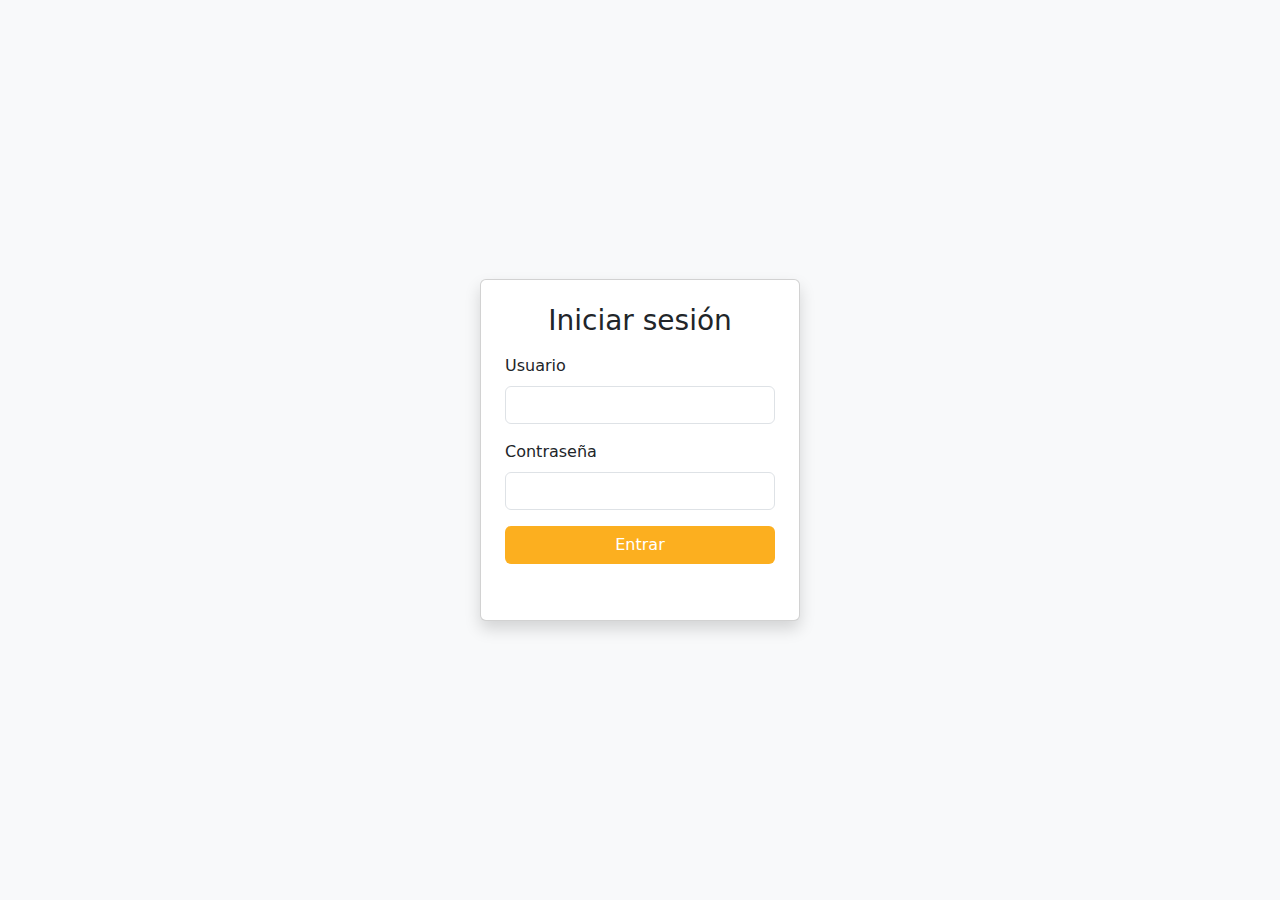
<file: index.html>
<!DOCTYPE html>
<html lang="es">
<head>
    <meta charset="UTF-8">
    <meta name="viewport" content="width=device-width, initial-scale=1.0">
    <title>Sistema de Gestión - Finca Cafetera</title>
      <link href="https://cdn.jsdelivr.net/npm/bootstrap@5.3.3/dist/css/bootstrap.min.css" rel="stylesheet">
    <link rel="stylesheet" href="public/css/index.css">
</head>
<body>
    <div class="container">
          
        <div class="header">
            <h1>☕ Sistema de Gestión - Finca Cafetera</h1>
            <p>Control integral de producción, ventas y administración</p>
        </div>

          
        <div class="nav-menu">
            <div class="nav-buttons">
                <button class="nav-btn active" onclick="showSection('dashboard')">Dashboard</button>
                <button class="nav-btn" onclick="showSection('ingresos')">Ingresos</button>
                <button class="nav-btn" onclick="showSection('egresos')">Egresos</button>
                <button class="nav-btn" onclick="showSection('jornales')">Jornales</button>
                <button class="nav-btn" onclick="showSection('empleados')">Empleados</button>
                <button class="nav-btn" onclick="showSection('cosechas')">Cosechas</button>
                <button class="nav-btn" onclick="showSection('ventas')">Ventas</button>
                <button class="nav-btn" onclick="showSection('reportes')">Reportes</button>
                <button class="nav-btn" onclick="showSection('clientes')">Clientes</button>
            </div>
        </div>

          
        <div id="dashboard" class="content-section active">
            <h2 class="section-title">Dashboard Principal</h2>
            
            <div class="dashboard-cards">
                <div class="dashboard-card">
                    <h3>Ingresos del Mes</h3>
                    <div class="value" id="ingresos-mes">$0</div>
                    <p>Total de ingresos</p>
                </div>
                <div class="dashboard-card">
                    <h3>Egresos del Mes</h3>
                    <div class="value" id="egresos-mes">$0</div>
                    <p>Total de gastos</p>
                </div>
                <div class="dashboard-card">
                    <h3>Café Cosechado</h3>
                    <div class="value" id="cafe-cosechado">0 kg</div>
                    <p>Este mes</p>
                </div>
                <div class="dashboard-card">
                    <h3>Café Vendido</h3>
                    <div class="value" id="cafe-vendido">0 kg</div>
                    <p>Este mes</p>
                </div>
            </div>

            <div class="alert alert-warning">
                <strong>Recordatorio:</strong> Tienes 3 pagos de jornales pendientes para esta semana.
            </div>

            <h3 style="color: #8B4513; margin-bottom: 15px;">Actividad Reciente</h3>
            <div class="table-container">
                <table class="data-table">
                    <thead>
                        <tr>
                            <th>Fecha</th>
                            <th>Tipo</th>
                            <th>Descripción</th>
                            <th>Monto</th>
                        </tr>
                    </thead>
                    <tbody id="actividad-reciente">
                        <tr>
                            <td>2024-01-15</td>
                            <td>Ingreso</td>
                            <td>Venta de café premium</td>
                            <td>$1,250,000</td>
                        </tr>
                        <tr>
                            <td>2024-01-14</td>
                            <td>Egreso</td>
                            <td>Compra de fertilizantes</td>
                            <td>$350,000</td>
                        </tr>
                    </tbody>
                </table>
            </div>
        </div>

          
        <div id="ingresos" class="content-section">
            <h2 class="section-title">Gestión de Ingresos</h2>
            
            <div class="form-grid">
                <div>
                    <h3 style="color: #8B4513; margin-bottom: 20px;">Registrar Nuevo Ingreso</h3>
                    <form id="form-ingresos">
                        <div class="form-group">xx
                            <label for="tipo-ingreso">Tipo de Ingreso</label>
                            <select id="tipo-ingreso" required>
                                <option value="">Seleccionar tipo</option>
                                <option value="venta-cafe">Venta de Café</option>
                                <option value="subproductos">Subproductos</option>
                                <option value="alquiler">Alquiler</option>
                                <option value="otros">Otros</option>
                            </select>
                        </div>
                        <div class="form-group">
                            <label for="fecha-ingreso">Fecha</label>
                            <input type="date" id="fecha-ingreso" required>
                        </div>
                        <div class="form-group">
                            <label for="cliente-ingreso">Cliente</label>
                            <input type="text" id="cliente-ingreso" placeholder="Nombre del cliente">
                        </div>
                        <div class="form-group">
                            <label for="cantidad-ingreso">Cantidad (kg)</label>
                            <input type="number" id="cantidad-ingreso" step="0.01" placeholder="0.00">
                        </div>
                        <div class="form-group">
                            <label for="precio-unitario">Precio por kg</label>
                            <input type="number" id="precio-unitario" step="0.01" placeholder="0.00">
                        </div>
                        <div class="form-group">
                            <label for="monto-ingreso">Monto Total</label>
                            <input type="number" id="monto-ingreso" step="0.01" placeholder="0.00" required>
                        </div>
                        <div class="form-group">
                            <label for="descripcion-ingreso">Descripción</label>
                            <textarea id="descripcion-ingreso" rows="3" placeholder="Detalles adicionales"></textarea>
                        </div>
                        <button type="submit" class="btn-primary">Registrar Ingreso</button>
                    </form>
                </div>
                
                <div>
                    <h3 style="color: #8B4513; margin-bottom: 20px;">Resumen de Ingresos</h3>
                    <div class="stats-grid">
                        <div class="stat-item">
                            <div class="label">Hoy</div>
                            <div class="value">$0</div>
                        </div>
                        <div class="stat-item">
                            <div class="label">Esta Semana</div>
                            <div class="value">$0</div>
                        </div>
                        <div class="stat-item">
                            <div class="label">Este Mes</div>
                            <div class="value">$0</div>
                        </div>
                        <div class="stat-item">
                            <div class="label">Este Año</div>
                            <div class="value">$0</div>
                        </div>
                    </div>
                </div>
            </div>

            <h3 style="color: #8B4513; margin-bottom: 15px;">Historial de Ingresos</h3>
            <div class="table-container">
                <table class="data-table">
                    <thead>
                        <tr>
                            <th>Fecha</th>
                            <th>Tipo</th>
                            <th>Cliente</th>
                            <th>Cantidad</th>
                            <th>Precio/kg</th>
                            <th>Total</th>
                            <th>Acciones</th>
                        </tr>
                    </thead>
                    <tbody id="tabla-ingresos">
                         
                    </tbody>
                </table>
            </div>
        </div>

          
        <div id="egresos" class="content-section">
            <h2 class="section-title">Gestión de Egresos</h2>
            
            <div class="form-grid">
                <div>
                    <h3 style="color: #8B4513; margin-bottom: 20px;">Registrar Nuevo Egreso</h3>
                    <form id="form-egresos">
                        <div class="form-group">
                            <label for="tipo-egreso">Tipo de Egreso</label>
                            <select id="tipo-egreso" required>
                                <option value="">Seleccionar tipo</option>
                                <option value="insumos">Insumos</option>
                                <option value="salarios">Salarios</option>
                                <option value="mantenimiento">Mantenimiento</option>
                                <option value="servicios">Servicios</option>
                                <option value="otros">Otros</option>
                            </select>
                        </div>
                        <div class="form-group">
                            <label for="fecha-egreso">Fecha</label>
                            <input type="date" id="fecha-egreso" required>
                        </div>
                        <div class="form-group">
                            <label for="proveedor-egreso">Proveedor</label>
                            <input type="text" id="proveedor-egreso" placeholder="Nombre del proveedor">
                        </div>
                        <div class="form-group">
                            <label for="monto-egreso">Monto</label>
                            <input type="number" id="monto-egreso" step="0.01" placeholder="0.00" required>
                        </div>
                        <div class="form-group">
                            <label for="descripcion-egreso">Descripción</label>
                            <textarea id="descripcion-egreso" rows="3" placeholder="Detalles del gasto"></textarea>
                        </div>
                        <button type="submit" class="btn-primary">Registrar Egreso</button>
                    </form>
                </div>
                
                <div>
                    <h3 style="color: #8B4513; margin-bottom: 20px;">Resumen de Egresos</h3>
                    <div class="stats-grid">
                        <div class="stat-item">
                            <div class="label">Hoy</div>
                            <div class="value">$0</div>
                        </div>
                        <div class="stat-item">
                            <div class="label">Esta Semana</div>
                            <div class="value">$0</div>
                        </div>
                        <div class="stat-item">
                            <div class="label">Este Mes</div>
                            <div class="value">$0</div>
                        </div>
                        <div class="stat-item">
                            <div class="label">Este Año</div>
                            <div class="value">$0</div>
                        </div>
                    </div>
                </div>
            </div>

            <h3 style="color: #8B4513; margin-bottom: 15px;">Historial de Egresos</h3>
            <div class="table-container">
                <table class="data-table">
                    <thead>
                        <tr>
                            <th>Fecha</th>
                            <th>Tipo</th>
                            <th>Proveedor</th>
                            <th>Monto</th>
                            <th>Descripción</th>
                            <th>Acciones</th>
                        </tr>
                    </thead>
                    <tbody id="tabla-egresos">
                          
                    </tbody>
                </table>
            </div>
        </div>

          
        <div id="jornales" class="content-section">
            <h2 class="section-title">Gestión de Jornales</h2>
            
            <div class="form-grid">
                <div>
                    <h3 style="color: #8B4513; margin-bottom: 20px;">Registrar Jornal</h3>
                    <form id="form-jornales">
                        <div class="form-group">
                            <label for="empleado-jornal">Empleado</label>
                            <select id="empleado-jornal" required>
                                <!-- Opciones se llenarán dinámicamente -->
                            </select>
                        </div>
                        <div class="form-group">
                            <label for="fecha-jornal">Fecha</label>
                            <input type="date" id="fecha-jornal" required>
                        </div>
                        <div class="form-group">
                            <label for="horas-trabajadas">Horas Trabajadas</label>
                            <input type="number" id="horas-trabajadas" step="0.5" required disabled>
                        </div>
                        <div class="form-group">
                            <label for="tarifa-hora">Tarifa por Hora</label>
                            <input type="number" id="tarifa-hora" step="0.01" placeholder="15000.00" required>
                        </div>
                        <div class="form-group">
                            <label for="actividad-jornal">Actividad Realizada</label>
                            <select id="actividad-jornal">
                                <option value="cosecha">Cosecha</option>
                                <option value="siembra">Siembra</option>
                                <option value="mantenimiento">Mantenimiento</option>
                                <option value="limpieza">Limpieza</option>
                                <option value="otros">Otros</option>
                            </select>
                        </div>
                        <div class="form-group">
                            <label for="total-jornal">Total a Pagar</label>
                            <input type="number" id="total-jornal" step="0.01" readonly>
                        </div>
                        <button type="submit" class="btn-primary">Registrar Jornal</button>
                    </form>
                </div>
            </div>

            <h3 style="color: #8B4513; margin-bottom: 15px;">Historial de Jornales</h3>
            <div class="table-container">
                <table class="data-table">
                    <thead>
                        <tr>
                            <th>Fecha</th>
                            <th>Empleado</th>
                            <th>Horas</th>
                            <th>Tarifa/Hora</th>
                            <th>Actividad</th>
                            <th>Total</th>
                            <th>Estado</th>
                        </tr>
                    </thead>
                    <tbody id="tabla-jornales">
                          
                    </tbody>
                </table>
            </div>
        </div>

          
        <div id="empleados" class="content-section">
            <h2 class="section-title">Gestión de Empleados</h2>
            <div class="empleados-header" style="display: flex; justify-content: flex-end; margin-bottom: 15px;">
                <button class="btn-primary" id="btnAgregarEmpleado">+ Agregar Empleado</button>
            </div>
            <div class="table-container">
                <table class="data-table">
                    <thead>
                        <tr>
                            <th>Nombre</th>
                            <th>Horas Trabajadas por Mes</th>
                            <th>Estado</th>
                            <th>Acciones</th>
                        </tr>
                    </thead>
                    <tbody id="tabla-empleados">
                        <!-- Se llenará dinámicamente -->
                    </tbody>
                </table>
            </div>
            <!-- Modal Empleado -->
            <div class="modal fade" id="modalEmpleado" tabindex="-1" aria-labelledby="modalEmpleadoLabel" aria-hidden="true">
              <div class="modal-dialog">
                <form id="formEmpleado">
                  <div class="modal-content">
                    <div class="modal-header">
                      <h5 class="modal-title" id="modalEmpleadoLabel">Agregar Empleado</h5>
                      <button type="button" class="btn-close" data-bs-dismiss="modal"></button>
                    </div>
                    <div class="modal-body">
                      <input type="hidden" id="empleadoId">
                      <div class="form-group">
                        <label for="nombreEmpleado">Nombre</label>
                        <input type="text" class="form-control" id="nombreEmpleado" required>
                      </div>
                      <div class="form-group">
                        <label for="horasEmpleado">Horas Trabajadas por Mes</label>
                        <input type="number" class="form-control" id="horasEmpleado" required>
                      </div>
                      <div class="form-group">
                        <label for="estadoEmpleado">Estado</label>
                        <select class="form-control" id="estadoEmpleado" required>
                          <option value="Activo">Activo</option>
                          <option value="Inactivo">Inactivo</option>
                        </select>
                      </div>
                    </div>
                    <div class="modal-footer">
                      <button type="submit" class="btn btn-success">Guardar</button>
                      <button type="button" class="btn btn-secondary" data-bs-dismiss="modal">Cancelar</button>
                    </div>
                  </div>
                </form>
              </div>
            </div>
        </div>

          
        <div id="cosechas" class="content-section">
            <h2 class="section-title">Registro de Cosechas</h2>
            
            <div class="form-grid">
                <div>
                    <h3 style="color: #8B4513; margin-bottom: 20px;">Registrar Cosecha</h3>
                    <form id="form-cosechas">
                        <div class="form-group">
                            <label for="fecha-cosecha">Fecha de Cosecha</label>
                            <input type="date" id="fecha-cosecha" required>
                        </div>
                        <div class="form-group">
                            <label for="lote-cosecha">Lote</label>
                            <input type="text" id="lote-cosecha" placeholder="Ej: Lote A1" required>
                        </div>
                        <div class="form-group">
                            <label for="kilos-cosechados">Kilos Cosechados</label>
                            <input type="number" id="kilos-cosechados" step="0.01" placeholder="0.00" required>
                        </div>
                        <div class="form-group">
                            <label for="calidad-cafe">Calidad del Café</label>
                            <select id="calidad-cafe" required>
                                <option value="">Seleccionar calidad</option>
                                <option value="premium">Premium</option>
                                <option value="especial">Especial</option>
                                <option value="estandar">Estándar</option>
                                <option value="comercial">Comercial</option>
                            </select>
                        </div>
                        <div class="form-group">
                            <label for="empleados-cosecha">Empleados Participantes</label>
                            <input type="text" id="empleados-cosecha" placeholder="Nombres separados por comas">
                        </div>
                        <div class="form-group">
                            <label for="observaciones-cosecha">Observaciones</label>
                            <textarea id="observaciones-cosecha" rows="3" placeholder="Condiciones climáticas, estado del cultivo, etc."></textarea>
                        </div>
                        <button type="submit" class="btn-primary">Registrar Cosecha</button>
                    </form>
                </div>
                
                <div>
                    <h3 style="color: #8B4513; margin-bottom: 20px;">Estadísticas de Cosecha</h3>
                    <div class="stats-grid">
                        <div class="stat-item">
                            <div class="label">Total Este Mes</div>
                            <div class="value">1,250 kg</div>
                        </div>
                        <div class="stat-item">
                            <div class="label">Promedio Diario</div>
                            <div class="value">45 kg</div>
                        </div>
                        <div class="stat-item">
                            <div class="label">Mejor Día</div>
                            <div class="value">85 kg</div>
                        </div>
                        <div class="stat-item">
                            <div class="label">Calidad Premium</div>
                            <div class="value">65%</div>
                        </div>
                    </div>
                    
                    <h4 style="color: #8B4513; margin: 20px 0 10px;">Distribución por Calidad</h4>
                    <div class="stats-grid">
                        <div class="stat-item">
                            <div class="label">Premium</div>
                            <div class="value">812 kg</div>
                        </div>
                        <div class="stat-item">
                            <div class="label">Especial</div>
                            <div class="value">250 kg</div>
                        </div>
                        <div class="stat-item">
                            <div class="label">Estándar</div>
                            <div class="value">188 kg</div>
                        </div>
                    </div>
                </div>
            </div>

            <h3 style="color: #8B4513; margin-bottom: 15px;">Historial de Cosechas</h3>
            <div class="table-container">
                <table class="data-table">
                    <thead>
                        <tr>
                            <th>Fecha</th>
                            <th>Lote</th>
                            <th>Kilos</th>
                            <th>Calidad</th>
                            <th>Empleados</th>
                            <th>Estado</th>
                            <th>Acciones</th>
                        </tr>
                    </thead>
                    <tbody id="tabla-cosechas">
                          
                    </tbody>
                </table>
            </div>
        </div>

         
        <div id="ventas" class="content-section">
            <h2 class="section-title">Registro de Ventas</h2>
            
            <div class="form-grid">
                <div>
                    <h3 style="color: #8B4513; margin-bottom: 20px;">Registrar Venta</h3>
                    <form id="form-ventas">
                        <div class="form-group">
                            <label for="fecha-venta">Fecha de Venta</label>
                            <input type="date" id="fecha-venta" required>
                        </div>
                        <div class="form-group">
                            <label for="cliente-venta">Cliente</label>
                            <input type="text" id="cliente-venta" placeholder="Nombre del cliente" required>
                        </div>
                        <div class="form-group">
                            <label for="kilos-vendidos">Kilos Vendidos</label>
                            <input type="number" id="kilos-vendidos" step="0.01" placeholder="0.00" required>
                        </div>
                        <div class="form-group">
                            <label for="precio-venta">Precio por Kilo</label>
                            <input type="number" id="precio-venta" step="0.01" placeholder="0.00" required>
                        </div>
                        <div class="form-group">
                            <label for="calidad-vendida">Calidad</label>
                            <select id="calidad-vendida" required>
                                <option value="">Seleccionar calidad</option>
                                <option value="premium">Premium</option>
                                <option value="especial">Especial</option>
                                <option value="estandar">Estándar</option>
                                <option value="comercial">Comercial</option>
                            </select>
                        </div>
                        <div class="form-group">
                            <label for="total-venta">Total Venta</label>
                            <input type="number" id="total-venta" step="0.01" readonly>
                        </div>
                        <div class="form-group">
                            <label for="forma-pago">Forma de Pago</label>
                            <select id="forma-pago" required>
                                <option value="">Seleccionar</option>
                                <option value="efectivo">Efectivo</option>
                                <option value="transferencia">Transferencia</option>
                                <option value="credito">Crédito</option>
                            </select>
                        </div>
                        <button type="submit" class="btn-primary">Registrar Venta</button>
                    </form>
                </div>
                
                <div>
                    <h3 style="color: #8B4513; margin-bottom: 20px;">Resumen de Ventas</h3>
                    <div class="stats-grid">
                        <div class="stat-item">
                            <div class="label">Ventas Hoy</div>
                            <div class="value">$450,000</div>
                        </div>
                        <div class="stat-item">
                            <div class="label">Kilos Vendidos</div>
                            <div class="value">125 kg</div>
                        </div>
                        <div class="stat-item">
                            <div class="label">Precio Promedio</div>
                            <div class="value">$3,600/kg</div>
                        </div>
                        <div class="stat-item">
                            <div class="label">Clientes Atendidos</div>
                            <div class="value">8</div>
                        </div>
                    </div>
                    
                    <h4 style="color: #8B4513; margin: 20px 0 10px;">Top Clientes del Mes</h4>
                    <div class="table-container">
                        <table class="data-table">
                            <thead>
                                <tr>
                                    <th>Cliente</th>
                                    <th>Kilos</th>
                                    <th>Total</th>
                                </tr>
                            </thead>
                            <tbody>
                                <tr>
                                    <td>Café Premium S.A.</td>
                                    <td>450 kg</td>
                                    <td>$1,620,000</td>
                                </tr>
                                <tr>
                                    <td>Tostadora Central</td>
                                    <td>320 kg</td>
                                    <td>$1,152,000</td>
                                </tr>
                                <tr>
                                    <td>Exportadora del Valle</td>
                                    <td>280 kg</td>
                                    <td>$1,008,000</td>
                                </tr>
                            </tbody>
                        </table>
                    </div>
                </div>
            </div>

            <h3 style="color: #8B4513; margin-bottom: 15px;">Historial de Ventas</h3>
            <div class="table-container">
                <table class="data-table">
                    <thead>
                        <tr>
                            <th>Fecha</th>
                            <th>Cliente</th>
                            <th>Kilos</th>
                            <th>Precio/kg</th>
                            <th>Calidad</th>
                            <th>Total</th>
                            <th>Pago</th>
                        </tr>
                    </thead>
                    <tbody id="tabla-ventas">
                          
                    </tbody>
                </table>
            </div>
        </div>

        <div id="clientes" class="content-section">
            <h2 class="section-title">Gestión de clientes</h2>


            <div class="clientes-header">
                <a href="app/views/form/registroCliente.html" class="btn-primary">+ Registrar Cliente</a>
            </div>
            <div class="table-container">
                <table class="data-table">
                    <thead>
                    <tr>
                        <th>Nombre del Cliente</th>
                        <th>Cantidad Comprada</th>
                        <th>Tipo</th>
                        <th>Acciones</th>
                    </tr>
                    </thead>
                    <tbody id="tabla-ingresos">
                    <tr>
                        <td>Café Especial S.A.S</td>
                        <td>50 kg</td>
                        <td>Empresa</td>
                        <td>
                        <button class="btn btn-sm btn-warning me-1" onclick="editarIngreso(this)">Editar</button>
                        <button class="btn btn-sm btn-danger" onclick="eliminarIngreso(this)">Eliminar</button>
                        </td>
                    </tr>
                    </tbody>
                </table>
            </div>
        </div>


          
        <div id="reportes" class="content-section">
            <h2 class="section-title">Reportes y Análisis</h2>
            
            <div class="form-grid">
                <div>
                    <h3 style="color: #8B4513; margin-bottom: 20px;">Generar Reporte</h3>
                    <form id="form-reportes">
                        <div class="form-group">
                            <label for="tipo-reporte">Tipo de Reporte</label>
                            <select id="tipo-reporte" required>
                                <option value="">Seleccionar tipo</option>
                                <option value="financiero">Reporte Financiero</option>
                                <option value="produccion">Reporte de Producción</option>
                                <option value="ventas">Reporte de Ventas</option>
                                <option value="jornales">Reporte de Jornales</option>
                                <option value="inventario">Inventario de Café</option>
                            </select>
                        </div>
                        <div class="form-group">
                            <label for="fecha-inicio">Fecha Inicio</label>
                            <input type="date" id="fecha-inicio" required>
                        </div>
                        <div class="form-group">
                            <label for="fecha-fin">Fecha Fin</label>
                            <input type="date" id="fecha-fin" required>
                        </div>
                        <div class="form-group">
                            <label for="formato-reporte">Formato</label>
                            <select id="formato-reporte">
                                <option value="pdf">PDF</option>
                                <option value="excel">Excel</option>
                                <option value="web">Ver en Pantalla</option>
                            </select>
                        </div>
                        <button type="submit" class="btn-primary">Generar Reporte</button>
                    </form>
                </div>
                
                <div>
                    <h3 style="color: #8B4513; margin-bottom: 20px;">Análisis Rápido</h3>
                    <div class="dashboard-cards">
                        <div class="dashboard-card">
                            <h3>Rentabilidad</h3>
                            <div class="value">68%</div>
                            <p>Margen de ganancia</p>
                        </div>
                        <div class="dashboard-card">
                            <h3>Productividad</h3>
                            <div class="value">2.3 kg/día</div>
                            <p>Por empleado</p>
                        </div>
                    </div>
                </div>
            </div>

            <h3 style="color: #8B4513; margin-bottom: 15px;">Resumen Financiero del Mes</h3>
            <div class="stats-grid">
                <div class="stat-item">
                    <div class="label">Total Ingresos</div>
                    <div class="value">$4,850,000</div>
                </div>
                <div class="stat-item">
                    <div class="label">Total Egresos</div>
                    <div class="value">$1,920,000</div>
                </div>
                <div class="stat-item">
                    <div class="label">Utilidad Neta</div>
                    <div class="value">$2,930,000</div>
                </div>
                <div class="stat-item">
                    <div class="label">Margen</div>
                    <div class="value">60.4%</div>
                </div>
            </div>

            <div class="table-container">
                <h4 style="color: #8B4513; margin: 20px 0 10px;">Comparativo Mensual</h4>
                <table class="data-table">
                    <thead>
                        <tr>
                            <th>Mes</th>
                            <th>Ingresos</th>
                            <th>Egresos</th>
                            <th>Utilidad</th>
                            <th>Kg Cosechados</th>
                            <th>Kg Vendidos</th>
                        </tr>
                    </thead>
                    <tbody>
                        <tr>
                            <td>Enero 2024</td>
                            <td>$4,850,000</td>
                            <td>$1,920,000</td>
                            <td>$2,930,000</td>
                            <td>1,250 kg</td>
                            <td>1,180 kg</td>
                        </tr>
                        <tr>
                            <td>Diciembre 2023</td>
                            <td>$4,200,000</td>
                            <td>$1,680,000</td>
                            <td>$2,520,000</td>
                            <td>1,100 kg</td>
                            <td>1,050 kg</td>
                        </tr>
                        <tr>
                            <td>Noviembre 2023</td>
                            <td>$3,950,000</td>
                            <td>$1,580,000</td>
                            <td>$2,370,000</td>
                            <td>1,050 kg</td>
                            <td>980 kg</td>
                        </tr>
                    </tbody>
                </table>
            </div>
        </div>
    </div>

     <script src="https://cdn.jsdelivr.net/npm/bootstrap@5.3.3/dist/js/bootstrap.bundle.min.js"></script>

    <script src="public/js/index.js"></script>
    <script src="public/js/empleado.js"></script>
</body>
</html>
    <script src="public/js/empleado.js"></script>
</body>
</html>
</file>
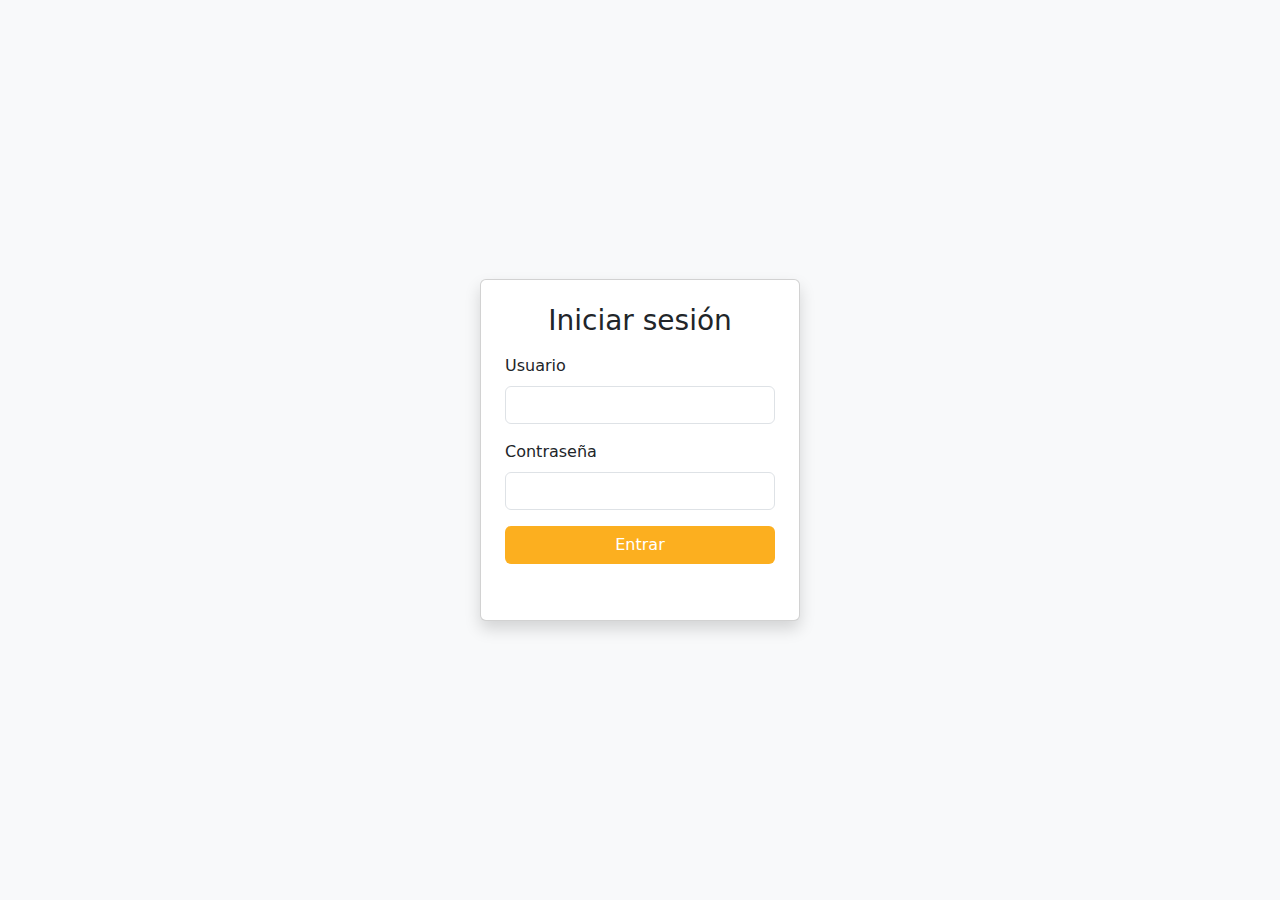
<file: login.html>
<!DOCTYPE html>
<html lang="es">
<head>
  <meta charset="UTF-8">
  <title>Login</title>
  <link href="https://cdn.jsdelivr.net/npm/bootstrap@5.3.3/dist/css/bootstrap.min.css" rel="stylesheet">
</head>
<body class="bg-light d-flex justify-content-center align-items-center vh-100">
  <div class="card p-4 shadow" style="width: 320px;">
    <h3 class="text-center mb-3">Iniciar sesión</h3>
    <form id="loginForm">
      <div class="mb-3">
        <label class="form-label">Usuario</label>
        <input type="text" name="username" class="form-control" required>
      </div>
      <div class="mb-3">
        <label class="form-label">Contraseña</label>
        <input type="password" name="password" class="form-control" required>
      </div>
      <button type="submit" class="btn w-100" style="background-color: rgba(252, 164, 0, 0.877); color: white;">Entrar</button>
    </form>
    <p class="text-danger text-center mt-3" id="msg"></p>
  </div>

  <script>
  document.getElementById('loginForm').addEventListener('submit', async e => {
    e.preventDefault();
    const data = new FormData(e.target);
    const res = await fetch('../app/requests/request2.php', { method: 'POST', body: data });
    const text = await res.text();
    if (text.includes('OK')) {
      // guardar sesión local simulada
      localStorage.setItem('login', '1');
      window.location.href = 'index.html';
    } else {
      document.getElementById('msg').textContent = text;
    }
  });
  </script>
</body>
</html>
</file>
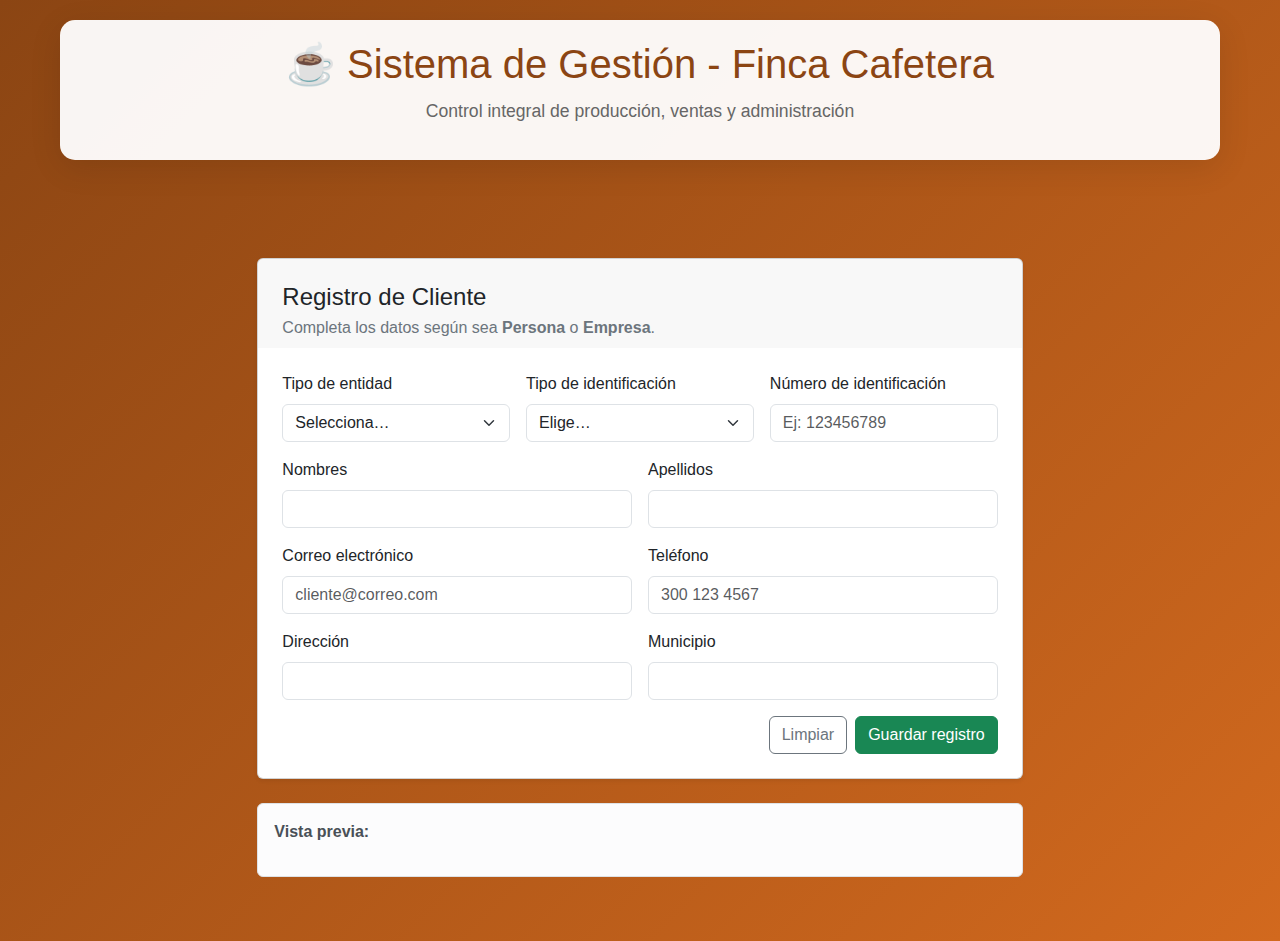
<file: app/views/form/registroCliente.html>
<!DOCTYPE html>
<html lang="es">
<head>
  <meta charset="utf-8" />
  <meta name="viewport" content="width=device-width, initial-scale=1" />
  <title>Sistema de Gestión - Finca Cafetera | Registro de Cliente</title>
  <link href="https://cdn.jsdelivr.net/npm/bootstrap@5.3.3/dist/css/bootstrap.min.css" rel="stylesheet">
  <link rel="stylesheet" href="../../../public/css/style.css">
</head>
<body>
   <div class="container">
          
        <div class="header">
            <h1>☕ Sistema de Gestión - Finca Cafetera</h1>
            <p>Control integral de producción, ventas y administración</p>
        </div>
   </div>

  <!-- MAIN -->
  <main class="container py-4 py-md-5">
    <div class="row justify-content-center">
      <div class="col-lg-10 col-xl-8">
        <div class="card shadow-sm">
          <div class="card-header p-4 pb-0 border-0">
            <h1 class="h4 mb-1">Registro de Cliente</h1>
            <p class="text-secondary mb-2">
              Completa los datos según sea <strong>Persona</strong> o <strong>Empresa</strong>.
            </p>
          </div>
          <div class="card-body p-4">
            <form id="formRegistro" class="row g-3 needs-validation" novalidate>
              
              <!-- Tipo de cliente: persona/empresa -->
              <div class="col-md-4">
                <label for="tipoEntidad" class="form-label required">Tipo de entidad</label>
                <select id="tipoEntidad" class="form-select" required>
                  <option value="" selected disabled>Selecciona…</option>
                  <option value="persona">Persona Natural</option>
                  <option value="empresa">Empresa</option>
                </select>
                <div class="invalid-feedback">Selecciona si es persona o empresa.</div>
              </div>

              <!-- Persona natural -->
              <div class="col-md-4 persona-field">
                <label for="tipoId" class="form-label required">Tipo de identificación</label>
                <select id="tipoId" class="form-select">
                  <option value="" selected disabled>Elige…</option>
                  <option value="CC">Cédula de Ciudadanía (CC)</option>
                  <option value="CE">Cédula de Extranjería (CE)</option>
                  <option value="PAS">Pasaporte</option>
                </select>
              </div>
              <div class="col-md-4 persona-field">
                <label for="numeroId" class="form-label required">Número de identificación</label>
                <input type="text" class="form-control" id="numeroId" placeholder="Ej: 123456789">
              </div>
              <div class="col-md-6 persona-field">
                <label for="nombres" class="form-label required">Nombres</label>
                <input type="text" class="form-control" id="nombres">
              </div>
              <div class="col-md-6 persona-field">
                <label for="apellidos" class="form-label required">Apellidos</label>
                <input type="text" class="form-control" id="apellidos">
              </div>

              <!-- Empresa -->
              <div class="col-md-6 empresa-field d-none">
                <label for="nit" class="form-label required">NIT</label>
                <input type="text" class="form-control" id="nit" placeholder="Ej: 900123456-7">
              </div>
              <div class="col-md-6 empresa-field d-none">
                <label for="razonSocial" class="form-label required">Nombre o Razón Social</label>
                <input type="text" class="form-control" id="razonSocial" placeholder="Ej: Café Especial S.A.S">
              </div>

              <!-- Contacto -->
              <div class="col-md-6">
                <label for="correo" class="form-label required">Correo electrónico</label>
                <input type="email" class="form-control" id="correo" placeholder="cliente@correo.com">
              </div>
              <div class="col-md-6">
                <label for="telefono" class="form-label required">Teléfono</label>
                <input type="tel" class="form-control" id="telefono" placeholder="300 123 4567">
              </div>

              <!-- Dirección -->
              <div class="col-md-6">
                <label for="direccion" class="form-label">Dirección</label>
                <input type="text" class="form-control" id="direccion">
              </div>
              <div class="col-md-6">
                <label for="municipio" class="form-label">Municipio</label>
                <input type="text" class="form-control" id="municipio">
              </div>

              <!-- Botones -->
              <div class="col-12 d-flex gap-2 justify-content-end">
                <button type="reset" class="btn btn-outline-secondary">Limpiar</button>
                <button type="submit" class="btn btn-success">Guardar registro</button>
              </div>
            </form>
          </div>
        </div>

        <!-- Vista previa -->
        <div class="alert alert-light border mt-4">
          <strong>Vista previa:</strong>
          <pre id="preview"></pre>
        </div>
      </div>
    </div>
  </main>

  <script src="https://cdn.jsdelivr.net/npm/bootstrap@5.3.3/dist/js/bootstrap.bundle.min.js"></script>
  <script src="../../../public/js/style.js"></script>
</body>
</html>
</file>
<file: public/css/index.css>
/* Archivo CSS separado con todos los estilos del sistema */
* {
  margin: 0;
  padding: 0;
  box-sizing: border-box;
}

body {
  font-family: "Segoe UI", Tahoma, Geneva, Verdana, sans-serif;
  background: linear-gradient(135deg, #8b4513 0%, #d2691e 100%);
  min-height: 100vh;
  color: #333;
}

.container {
  max-width: 1200px;
  margin: 0 auto;
  padding: 20px;
}

.header {
  background: rgba(255, 255, 255, 0.95);
  padding: 20px;
  border-radius: 15px;
  box-shadow: 0 8px 32px rgba(0, 0, 0, 0.1);
  margin-bottom: 30px;
  text-align: center;
}

.header h1 {
  color: #8b4513;
  font-size: 2.5em;
  margin-bottom: 10px;
}

.header p {
  color: #666;
  font-size: 1.1em;
}

.nav-menu {
  background: rgba(255, 255, 255, 0.95);
  padding: 15px;
  border-radius: 15px;
  box-shadow: 0 8px 32px rgba(0, 0, 0, 0.1);
  margin-bottom: 30px;
}

.nav-buttons {
  display: flex;
  flex-wrap: wrap;
  gap: 15px;
  justify-content: center;
}

.nav-btn {
  background: linear-gradient(135deg, #8b4513, #d2691e);
  color: white;
  border: none;
  padding: 12px 24px;
  border-radius: 25px;
  cursor: pointer;
  font-size: 1em;
  font-weight: 600;
  transition: all 0.3s ease;
  box-shadow: 0 4px 15px rgba(139, 69, 19, 0.3);
}

.nav-btn:hover {
  transform: translateY(-2px);
  box-shadow: 0 6px 20px rgba(139, 69, 19, 0.4);
}

.nav-btn.active {
  background: linear-gradient(135deg, #654321, #8b4513);
}

.content-section {
  background: rgba(255, 255, 255, 0.95);
  padding: 30px;
  border-radius: 15px;
  box-shadow: 0 8px 32px rgba(0, 0, 0, 0.1);
  margin-bottom: 30px;
  display: none;
}

.content-section.active {
  display: block;
}

.section-title {
  color: #8b4513;
  font-size: 2em;
  margin-bottom: 20px;
  text-align: center;
}

.form-grid {
  display: grid;
  grid-template-columns: repeat(auto-fit, minmax(300px, 1fr));
  gap: 20px;
  margin-bottom: 30px;
}

.form-group {
  margin-bottom: 20px;
}

.form-group label {
  display: block;
  margin-bottom: 8px;
  font-weight: 600;
  color: #8b4513;
}

.form-group input,
.form-group select,
.form-group textarea {
  width: 100%;
  padding: 12px;
  border: 2px solid #ddd;
  border-radius: 8px;
  font-size: 1em;
  transition: border-color 0.3s ease;
}

.form-group input:focus,
.form-group select:focus,
.form-group textarea:focus {
  outline: none;
  border-color: #8b4513;
}

.btn-primary {
  background: linear-gradient(135deg, #8b4513, #d2691e);
  color: white;
  border: none;
  padding: 15px 30px;
  border-radius: 25px;
  cursor: pointer;
  font-size: 1.1em;
  font-weight: 600;
  transition: all 0.3s ease;
  box-shadow: 0 4px 15px rgba(139, 69, 19, 0.3);
}

.btn-primary:hover {
  transform: translateY(-2px);
  box-shadow: 0 6px 20px rgba(139, 69, 19, 0.4);
}

.dashboard-cards {
  display: grid;
  grid-template-columns: repeat(auto-fit, minmax(250px, 1fr));
  gap: 20px;
  margin-bottom: 30px;
}

.dashboard-card {
  background: linear-gradient(135deg, #f8f9fa, #e9ecef);
  padding: 25px;
  border-radius: 15px;
  text-align: center;
  box-shadow: 0 4px 15px rgba(0, 0, 0, 0.1);
  transition: transform 0.3s ease;
}

.dashboard-card:hover {
  transform: translateY(-5px);
}

.dashboard-card h3 {
  color: #8b4513;
  font-size: 1.5em;
  margin-bottom: 10px;
}

.dashboard-card .value {
  font-size: 2em;
  font-weight: bold;
  color: #d2691e;
  margin-bottom: 5px;
}

.table-container {
  overflow-x: auto;
  margin-top: 20px;
}

.data-table {
  width: 100%;
  border-collapse: collapse;
  background: white;
  border-radius: 10px;
  overflow: hidden;
  box-shadow: 0 4px 15px rgba(0, 0, 0, 0.1);
}

.data-table th {
  background: linear-gradient(135deg, #8b4513, #d2691e);
  color: white;
  padding: 15px;
  text-align: left;
  font-weight: 600;
}

.data-table td {
  padding: 12px 15px;
  border-bottom: 1px solid #eee;
}

.data-table tr:hover {
  background-color: #f8f9fa;
}

.alert {
  padding: 15px;
  border-radius: 8px;
  margin-bottom: 20px;
  font-weight: 500;
}

.alert-success {
  background-color: #d4edda;
  color: #155724;
  border: 1px solid #c3e6cb;
}

.alert-warning {
  background-color: #fff3cd;
  color: #856404;
  border: 1px solid #ffeaa7;
}

.stats-grid {
  display: grid;
  grid-template-columns: repeat(auto-fit, minmax(200px, 1fr));
  gap: 15px;
  margin-bottom: 30px;
}

.stat-item {
  background: white;
  padding: 20px;
  border-radius: 10px;
  text-align: center;
  box-shadow: 0 2px 10px rgba(0, 0, 0, 0.1);
}

.stat-item .label {
  color: #666;
  font-size: 0.9em;
  margin-bottom: 5px;
}

.stat-item .value {
  color: #8b4513;
  font-size: 1.8em;
  font-weight: bold;
}

@media (max-width: 768px) {
  .nav-buttons {
    flex-direction: column;
  }

  .form-grid {
    grid-template-columns: 1fr;
  }

  .header h1 {
    font-size: 2em;
  }
}
a.btn-link {
  display: inline-block;
  text-decoration: none;
  background: linear-gradient(135deg, #8b4513, #d2691e);
  color: white;
  padding: 12px 24px;
  border-radius: 25px;
  font-weight: 600;
  transition: all 0.3s ease;
  box-shadow: 0 4px 15px rgba(139, 69, 19, 0.3);
}

a.btn-link:hover {
  transform: translateY(-2px);
  box-shadow: 0 6px 20px rgba(139, 69, 19, 0.4);
}
.clientes-header {
  display: flex;
  justify-content: space-between; /* Título a la izquierda y botón a la derecha */
  align-items: center;
  margin-bottom: 15px;
}

.clientes-header h3 {
  margin: 0;
}

.clientes-header a {
  text-decoration: none;
}

.empleados-header {
  display: flex;
  justify-content: flex-end;
  align-items: center;
  margin-bottom: 15px;
}
</file>
<file: public/css/style.css>
/* Archivo CSS separado con todos los estilos del sistema */
* {
  margin: 0;
  padding: 0;
  box-sizing: border-box;
}

body {
  font-family: "Segoe UI", Tahoma, Geneva, Verdana, sans-serif;
  background: linear-gradient(135deg, #8b4513 0%, #d2691e 100%);
  min-height: 100vh;
  color: #333;
}
.container {
  max-width: 1200px;
  margin: 0 auto;
  padding: 20px;
}
.header {
  background: rgba(255, 255, 255, 0.95);
  padding: 20px;
  border-radius: 15px;
  box-shadow: 0 8px 32px rgba(0, 0, 0, 0.1);
  margin-bottom: 30px;
  text-align: center;
}

.header h1 {
  color: #8b4513;
  font-size: 2.5em;
  margin-bottom: 10px;
}

.header p {
  color: #666;
  font-size: 1.1em;
}
</file>
